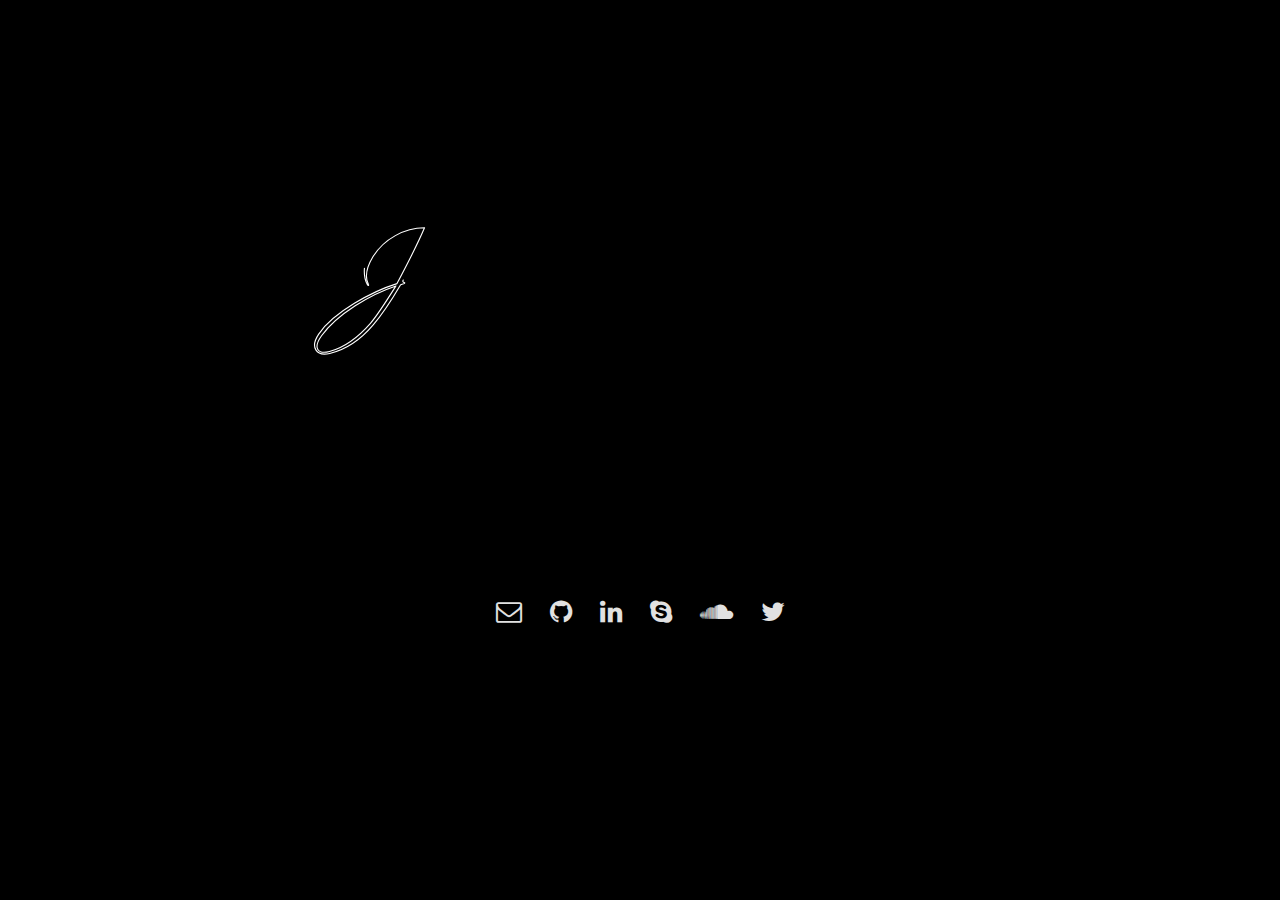
<file: index.html>
<!DOCTYPE html>
<html>
<head>
    <meta charset="utf-8">
    <meta http-equiv="X-UA-Compatible" content="IE=edge">
    <meta name="viewport" content="width=device-width, initial-scale=1.0">
    <meta name="description" content="tech junkie, outdoor enthusiast, integrated producer"> 
    <link rel="author" href="https://plus.google.com/+JillAnnToloza"/>
    <link rel='shortcut icon' href='assets/img/favicon.ico' type='image/x-icon'/ >
    <meta property="og:title" content="Jill Ann Toloza" />   
    <meta property="og:url" content="http://jilltoloza.com"/>
    <meta property="og:description" content="tech junkie, outdoor enthusiast, integrated producer"/>
    
    <title>Jill Ann Toloza</title>    
    <!-- Bootstrap core CSS -->
    <link href="assets/css/bootstrap.min.css" rel="stylesheet">
    <link href="http://maxcdn.bootstrapcdn.com/font-awesome/4.3.0/css/font-awesome.min.css" rel="stylesheet">
    
    <link href="assets/css/main.css" rel="stylesheet">
    
    <script src="http://code.jquery.com/jquery-1.9.1.min.js"></script>
    <script>window.jQuery || document.write('<script src="assets/js/jquery-1.9.1.min.js"><\/script>')</script>
    <script src="assets/js/jquery.lazylinepainter-1.5.1.js"></script>
    
    <script type="text/javascript">
			(function( $ ){
				var svgData = {
					"demo" :
					{
						"strokepath": [
            {
                "path": "M184.3,180.1c-0.9,1.6-0.5,3.1,0.9,3.1c1.6,0,1.5,1.5-0.1,1.8   c-0.8,0.1-3,1-4.5,1.6c-10.9,18.6-22.3,37-36.6,53.5c-14.4,16.9-32.7,31.8-57.7,37.8c-18,4.199-26.5-8.101-14.7-25.801   c19.9-29.5,72.3-57.399,104.4-67.3c12.9-24.4,28.3-54.7,36.7-74.4c-26.5-0.1-54.3,15-68.8,38.7c-5.8,9.6-12.1,24.6-6.1,36.6   c0.8,1.5-0.1,2.4-1.2,0.6c-5.5-10-6.1-27,1.5-40.2c19.9-34.2,65.1-37.3,75.3-40.9c2.7-0.5,4.6-2,5.8-3.3c1.6-1.5,4.5,1,3.8,2.2   C211.3,129.3,194.3,160.9,184.3,180.1z M75.4,254.3c-12.1,16.8-4.5,25,10.6,21c23.8-6.3,41.4-22.5,54.6-37.5   c9.9-11.4,25.9-37,34-49.9C140.9,199,96.5,225.1,75.4,254.3z",
                "duration": 1300
            },
            {
                "path": "M202.1,216.8c-2.2,1.1-11.4-1.6-11.2-9   c0.1-9.7,15.9-38.1,16.3-40.6c0.8-4.8,9.7-3.6,5.8,3.8c-20.4,38.5-9.4,18-16.6,32.8c-5,10,0.9,10,4.8,9.1   c7.5-1.8,12.9-5.5,18.3-10.6c3.5-3.4,3.1-0.4,0.9,1.8C215.6,208.9,210.8,212.9,202.1,216.8z M218.8,155.8c-2.2,2.1-4.1,3-5.5,2.7   c-2.2-0.4-3.3-1.3-3.3-2.5c0-1.3,1.1-3.1,3.5-5.5c2.2-2.4,4-3.7,5.5-4c2.1-0.4,4.6,1.8,4,3.6C222.7,151.6,221.3,153.6,218.8,155.8z   ",
                "duration": 800
            },
            {
                "path": "M225.2,169v-0.5c37-84,76.6-127.3,119.1-129.9   c14.5-0.9,27.4,3.6,38.4,13c11.2,9.4,16.5,20.1,15.3,32.1c-0.3,3.8-1.5,7.5-3.3,11.1c-9.4,18-34.9,34.8-76.6,50.7   c-28.5,10.8-57.9,19.2-88.2,24.9c-3.3,9.3-5.8,20.5-6.1,28.6c-0.4,18.7,12.4,15.3,22,8.4c3.7-2.7,2.7,0,1.2,1.3   c-13.9,12.4-28.8,12.1-29.4-6.4C217.1,192.1,220.3,180.6,225.2,169z M394.1,81.3c1.2-10.5-3.4-19.9-13.3-28   c-10-8.4-22.2-12.4-36.4-11.8c-24,0.9-48.6,19.3-73.6,54.3c-15,21-27.9,44.1-38.8,69.6h0.2c-0.5,1-0.8,1.9-1.4,3   c36.4-7.5,69-17.4,97.5-29.8c34.2-15,55.3-30.9,63.4-47.5C393.1,87.7,393.8,84.6,394.1,81.3z",
                "duration": 1300
            },
            {
                "path": "M281.9,120c9.6-14.7,22.8-29.7,36.4-45.6c0.8-0.9,3.6-2.1,8.4-3.9   c4.8-1.6,6.1-2.5,8.5-2.5c1.2,0,1.6,0.6,1.6,1.4c0,0.6-0.5,0.8-1.5,1c-9.4,2-24.9,17.7-46.6,47.5c-12.1,18-20.5,32.5-29.4,52.6   c-3.3,9.3-5.8,20.5-6.1,28.6c-0.4,18.7,12.4,15.3,22,8.4c3.7-2.7,2.7,0,1.2,1.3c-13.9,12.4-28.8,12.1-29.4-6.4   C245.9,176.2,266.8,143.4,281.9,120z",
                "duration": 600
            },
            {
                "path": "M475.4,164.5c-0.101-0.5,0.1-0.9,0.6-0.9c0.6,0,1,0.4,1.6,0.9   c3.601,3.1,6.101,6.3,7.5,9.7c0.601,1.5-0.899,2.7-4.3,4c-2.1,0.8-7.6,0.1-16.8-1.6c-2.2,11.2-3.4,20.1-3.4,26.8   c0,3.4,0.301,6.1,1,8.4c0.101,0.5,3.301,1.6,3.101,2.1c-0.101,1.5-1.2,2.2-3,2.2c-0.4,0-1-0.2-1.2-0.6c-1.6-3.4-2.4-9.3-2.4-17.4   c0-6.1,0.4-13.6,1.5-22.3c-10.8-2.1-22.8-4.8-36.1-7.9c-9.6,10-21.1,19.9-34.8,29.5c-19.3,13.6-35.4,20.2-48,20.4   c-12.6,0.1-19.8-7.6-19.8-20.1c0-5.4,1.4-11.4,3.9-17.8c4.8-11.7,12.4-18.9,23.5-21.7c4.5-1.2,10-1.6,16.8-1.6   c15.4,0,34.6,2.5,58.2,7.6c5.9-6.1,13.9-15.4,24.3-27.9c11.4-13.6,20.2-24.9,26.101-33.9c0.5-0.4,1.2-0.8,2-0.8   c1.6,0,3.399,0.6,5.7,2.1c2.1,1.4,3.1,2.2,2.8,3.1c-5.101,15.7-9.101,27.4-11.5,35.4c-4.5,14.5-7.2,25.3-8.4,32.1   c5.101,1.5,9.3,2.2,12.4,2.2c3.1,0,4.8-0.8,4.8-2.4c0-2.5-1.6-5.1-4.9-7.9C475.7,165.7,475.4,165,475.4,164.5z M327.4,180.9   c-1.9,5.1-2.8,10.2-2.8,15.1c0,5.4,1.2,9.9,3.9,13.3c3,3.8,7.2,5.8,12.9,5.7c13-0.3,28.3-6.6,46.2-19.3   c10.9-7.8,21.9-17.4,32.7-28.3c-19.3-4.8-37.9-7.2-55.6-7.2c-6.9,0-12.6,0.5-16.9,1.5C338.3,163.8,331.6,170.1,327.4,180.9z    M460.3,173.5c1.2-11.8,6.3-31.8,15.4-59.8c0.1-0.8,0.3-1.5,0.3-1.9c0-1.5-0.5-2.4-1.4-2.4c-0.899,0-1.5,0.6-2.399,1.5   C457.1,131,441.8,149,426.3,165.2C437.8,168.6,449.2,171.4,460.3,173.5z",
                "duration": 1800
            },
            {
                "path": "M508.7,228.2c-4.2-0.8-7.8-5.5-7.5-9.1   c-0.3-8.8,27-38.1,30.3-44.4c1.8-3.3-0.8-7-5.8-3.9c-14.5,9.1-36.101,30-50.8,46.8c-2.2,2.5-4.2-1.6-3-6.1c3-10.3,22.8-45,33-55.5   c3.6-3.8,8.699,0.6,4.5,4c-7.5,6.4-20.801,27.9-28.2,41.5c-2.4,4.4,1.3,4.5,3.399,2.2c13.5-14.7,38.801-38.5,48.7-39.4   c3.101-0.3,6.4,2.8,5.2,5.4c-5.1,11.2-30.3,39.6-31.6,48.3c-0.9,5.7-0.801,7.3,3.6,6.1c1.4-0.3,4.8-1.8,6.5-3   c2.7-2,2.7,0.9,0.9,2.5C515.8,225.7,510.8,228.5,508.7,228.2z",
                "duration": 1000
            },
            {
                "path": "M529.9,211.6c-0.5-0.5-0.301-1.2,0.3-2.4   c2.399-5.1,6.3-11.7,11.7-19.9c5.199-7.9,9.899-14.2,13.8-19c0.6-0.9,1.7-1.6,3.8-1.9c0.6-0.2,0.9-0.2,1,0c0,0.3-0.1,0.8-0.5,1   c-7.5,8.7-13,17.5-16.9,26.4c-0.399,0.6-0.6,1.4-0.6,1.9c0,1.2,0.4,1.6,1.2,1.6c0.5,0,1.2-0.3,1.8-1c5.5-5.4,11.7-10.6,18.1-15.9   c7.7-6.1,12.801-9.6,15.2-10.5c1.2-1,2.4-1.9,3.8-2.4c2.2-1,4-1.2,5.2-0.6c1.4,0.5,1.4,1.6-0.1,3.5c-7.2,9.1-13.7,19.8-19.2,31.5   c-5.4,11.7-8.2,21.1-8.8,28.2c-0.3,4.6,0.6,8.2,2.8,10.6c2.1,2.2,4.8,3.3,8.2,3.3c1.5,0,2.8-0.1,4.3-0.6   c5.7-1.6,12.9-6.1,21.4-13.3c9.399-8.1,14.199-14.5,14.199-19.5c0-4.2-4.5-2.7-4.5-3.8c0-1.2,2.2-2.1,3.601-2.1   c1.6,0,2.5,1.2,2.5,3.4c0,1-0.3,2.5-0.9,4.3c-1.8,5.9-6.399,12.1-13.5,19.2c-9.8,9.6-20.1,14.8-31.2,16c-4,0.5-7.3-0.8-9.899-3.3   c-2.9-3.1-3.9-7.8-3.5-14.1c0.6-7,3.899-16.2,9.399-27.1c4.7-9.1,9.601-17.7,15.4-25.6c0.3-0.5,0.5-1.1,0.5-1.5   c0-1.6-0.9-2.4-2.7-2.4c-0.899,0-1.6,0.3-2.399,0.8c-11.2,7.9-22.7,18.9-34.301,32.5c-1,1.4-3.6,2.4-7.6,3.3   C530.6,212.3,530,212.2,529.9,211.6z",
                "duration": 1800
            },
            {
                "path": "M699.2,109.2c-18.601,30.4-46.5,83.2-52.5,105.9   c-1.101,3.8,0,7,1,9.3c1.1,3.1-4.9,5.8-5.101,0.3c-0.8-19.8,35.2-89.1,51-116.4c-28.3-4.5-63.899-9.4-85.199-7.2   c-7.801,0.9-24.101,4.6-18.7,17.8c3.2,7.9,9.1,16.9,13.8,22.5c3.8,4.6,1.7,4.2-0.9,1.6c-7-7-11.5-12.7-15.399-20.1   c-7.5-13.8,10.5-23.2,19.899-25.2c16-3.3,57.101,1.5,89.5,5c1.5-2.2,2.7-4,3.601-5c0.8-0.7,0.3-1.9-0.4-1.8   c-0.899,0.1-2.6,0.5-3.8,1.1c-2.1,0.7-2.1-0.6-0.3-1.7c2.399-1.9,7.3-5.5,10.3-6c2.7-0.5,4.5,2.4,2.8,4.8c-1.6,2.7-3.8,5.8-6.1,9.1   c13.6,1.5,25.5,2.7,32.2,2.7c3.399,0,4.199-2.2,3.899-4c-0.3-2-0.6-3.1-1.5-5.2c-1.5-4,0-4.8,2.101-1.2c1.199,2.1,4.3,7.5,2.5,11.7   c-0.801,1.1-1.601,3-3.101,4.4c-2,1.6-3.3,2.7-5.6,2.5C727,113.5,714.4,111.7,699.2,109.2z",
                "duration": 1400
            },
            {
                "path": "M666.1,212.9c0.2-8.1,6.801-20.4,20.101-36.7   c0.3-0.6,0.2-1.2-0.3-1.3c-1.801-1-4.101-2.4-4.101-3.6c0-0.6-0.3-1.9,4.3-2.1c3.801-0.1,5.601-0.3,5.7-0.1c0.3,0,0.9-0.2,1.7-0.6   c2.2-2.1,4.3-3.1,6.6-3.3c1.7-0.2,3.9,1,6.801,2.7c0.3,0.1,0.6,0.5,1.1,0.6c4.5,0.1,11.1,0.3,19.5,0.6c1.5,0,2.2,0.3,2.2,0.6   c0,0.5-0.8,0.9-2.2,0.9c-3.1,0-5.1,0.6-6,1.8c-0.1,0.3-0.1,0.6,0,0.9c0.2,0.6,0.5,1.2,0.5,1.6c-0.6,7.5-6.4,16.2-18.3,26.4   c-11.7,10-21.9,15.9-30.8,17.1C670,218.8,666.1,216.1,666.1,212.9z M669.8,213.7c0,2.4,1.7,3.3,4.8,2.7   c6.801-1.1,14.801-5.9,24.4-14.7c10-9,15.7-17.1,17.2-24.3c0.8-3.1-1.3-4.8-5.7-5.2c-4.8-0.6-9,0-12.6,1.4   c-0.301-0.1-1.2,0.5-2.5,1.4c-10.7,9.9-18.9,21.7-24.801,35.5C670.1,211.4,669.8,212.6,669.8,213.7z",
                "duration": 1400
            },
            {
                "path": "M734.8,169v-0.5c37-84,76.601-127.3,119.101-129.9   c14.6-0.9,27.399,3.6,38.399,13c11.2,9.4,16.5,20.1,15.3,32.1c-0.3,3.8-1.5,7.5-3.3,11.1c-9.399,18-34.899,34.8-76.6,50.7   c-28.5,10.8-57.9,19.2-88.2,24.9c-3.3,9.3-5.8,20.5-6.1,28.6c-0.5,18.7,12.399,15.3,22,8.4c3.8-2.7,2.699,0,1.199,1.3   c-13.899,12.4-28.8,12.1-29.399-6.4C726.7,192.1,729.8,180.6,734.8,169z M903.6,81.3c1.2-10.5-3.399-19.9-13.3-28   c-10-8.4-22.2-12.4-36.399-11.8c-24,0.9-48.601,19.3-73.601,54.3c-15,21-27.899,44.1-38.8,69.6h0.2c-0.5,1-0.8,1.9-1.4,3   c36.4-7.5,69-17.4,97.5-29.8c34.2-15,55.3-30.9,63.4-47.5C902.6,87.7,903.3,84.6,903.6,81.3z",
                "duration": 1300
            },
            {
                "path": "M753.2,212.9c0.2-8.1,6.8-20.4,20.1-36.7   c0.3-0.6,0.101-1.2-0.3-1.3c-1.8-1-4-2.4-4-3.6c0-0.6-0.3-1.9,4.3-2.1c3.8-0.1,5.5-0.3,5.7-0.1c0.3,0,0.9-0.2,1.7-0.6   c2.2-2.1,4.3-3.1,6.6-3.3c1.7-0.2,3.9,1,6.8,2.7c0.301,0.1,0.601,0.5,1,0.6c4.5,0.1,11.101,0.3,19.5,0.6c1.5,0,2.2,0.3,2.2,0.6   c0,0.5-0.8,0.9-2.2,0.9c-3.199,0-5.1,0.6-6,1.8c-0.199,0.3-0.199,0.6,0,0.9c0.2,0.6,0.4,1.2,0.4,1.6c-0.6,7.5-6.4,16.2-18.3,26.4   c-11.7,10-21.9,15.9-30.7,17.1C757.1,218.8,753.2,216.1,753.2,212.9z M757,213.7c0,2.4,1.7,3.3,4.8,2.7c6.8-1.1,14.8-5.9,24.4-14.7   c10.1-9,15.8-17.1,17.2-24.3c0.8-3.1-1.301-4.8-5.7-5.2c-4.8-0.6-9,0-12.601,1.4c-0.3-0.1-1.199,0.5-2.6,1.4   c-10.7,9.9-18.9,21.7-24.7,35.5C757.3,211.4,757,212.6,757,213.7z",
                "duration": 1400
            },
            {
                "path": "M832.6,202.1c0.9,1.2,0.9,2.4,1,3.1c15-2.7,30.601-3.4,43.801-3.4   c4.899,0,8.699,0.3,11.399,0.8c4.3,0.9,9.7,6,9.7,11.1c0,1.2-0.4,2.2-0.9,3.3c-1.3,2.5-4.699,5.8-9.8,9.9   c-0.899,0.9-1.7,1.2-2.1,1.2c-0.2,0-0.3,0-0.3-0.1c0-0.6,0.5-1.2,1.5-2.1c5.8-5.4,8.8-10.3,8.8-14.8c0-3.4-2.4-5.4-7.3-5.8   c-2.801-0.2-6.4-0.3-11.101-0.3c-18,0-32.8,1.1-44.399,3.6c-29.5,84.1-65.2,127.6-107.2,130.2c-14.4,0.9-27.601-3.399-39.601-13   c-12-9.5-18.1-20.1-18.1-32.1c0-3.8,0.8-7.5,2.2-11.101c7.8-18,31.6-34.6,72-50.7c27-10.6,55.8-16.8,84.7-24.7l1.699-0.5   c-1-3.1-4.899-4-7.8-3.4c-1.1,0.5-2.1-1.4-0.6-3c4.1-4,14.4-20.8,16.2-28.9c1-4.5-0.8-6.7-2.7-6.4c-3.9,1.4-10.5,9.6-13.9,14.2   c-1.7,2.2-1.7-0.5-0.8-2c2.7-3.9,11.7-16.2,17.4-17.4c2.8-0.6,6.1,4.9,5.7,9.1c-0.9,8.7-11.7,22.2-15,27.1   c-0.601,0.5-0.801,2.4,0.5,2.2C830.5,199.9,831.2,200.3,832.6,202.1z M672.1,296c0,10.5,5.4,19.9,15.9,28   c10.9,8.4,23.4,12.3,37.5,11.8c24.1-0.899,46.9-19,68.8-54.3c13.3-21.6,24.601-45.9,33.4-72.6c-35.8,7.5-67.5,17.4-94.9,29.8   c-32.7,15-52.5,30.899-58.899,47.5C672.7,289.6,672.1,292.7,672.1,296z",
                "duration": 1800
            },
            {
                "path": "M844.1,215c-2.6,0-3.8-1.6-3.8-5.2c0-7,5.5-16.2,16.601-27.3   c10.199-10,19.199-16.5,27-19.5c1.8-0.8,3.899-1.2,6.1-1.2c2.4,0,4.8,0.6,7.2,1.4c1.5,0.1,2.399,0.3,2.8,0.1c1.7-0.3,3-0.9,3.9-1.9   c0.199-0.1,0.6-0.3,0.899-0.3c0.8,0,1.5,1.3,1.3,1.8c-5.699,8.8-11.5,17.7-16.899,26.5c-8.4,14.1-16.5,38.2-18.3,49.8   c-0.2,1.1-0.2,2-0.2,2.9c0,6.7,4.5,10,11.7,10c3.399,0,7.199-0.6,10.6-1.8c5.4-1.8,12.3-6.1,20.7-12.9c8.1-6.6,14.7-13.9,19.5-20.1   c0.899-1,1.3-1.5,1.8-1.5c0.2,0.1,0.2,0.3,0.2,0.5c0,0.4-0.2,0.9-0.601,1.6c-4.5,6.7-11.1,14.7-19.899,22.2   c-8.2,6.8-15,11.2-20.5,13.2c-2.7,0.9-5.601,1.5-8.7,1.5c-4.8,0-8.8-1.899-12-3.899c-3.8-2.4-5.1-6.601-5-11.7   c0.3-8.4,6.9-29.8,12.3-41.7c3.3-7.2,6.601-13.5,10-18.6c0.8-1.2,0.8-1.6-0.2-1.6c-0.1,0-0.3,0.1-0.399,0.3   c-4.8,5.7-11.5,12.1-20.2,19.6c-8.7,7.3-16.2,12.9-22.6,16.6C846.4,214.6,845.3,215,844.1,215z M849.4,204.5   c0,2.5,0.899,3.6,2.699,3.6c0.601,0,1.5-0.3,2.2-0.7c11.101-7,23.5-19,37.601-35.8c0.3-0.3,0.399-0.6,0.399-1.1   c0-2.2-2.8-4.5-6.899-4.5c-1.2,0-2.2,0.1-3.5,0.4c-4.801,1.2-10.801,5.9-17.801,13.6c-6.8,7.5-11.399,14.5-14.199,21   C849.5,202.3,849.4,203.5,849.4,204.5z",
                "duration": 1800
            }
        ],
						"dimensions" : { "width": 1000, "height":500 }
					}
				}

				$(document).ready(function(){
					$('#demo').lazylinepainter({
							'svgData' : svgData,
							'strokeWidth':1.5,
							'strokeColor':'#ffffff',
                            'responsive': true,
							'onComplete' : function(){
								console.log('>> onComplete');
							},
							'onStart' : function(){
								console.log('>> onStart');
							}
						}
					)

					var state = 'paint';
					$('#demo').lazylinepainter(state);

					//$(window).on('click', function(){
					//	state = (state === 'erase') ? 'paint':'erase' ;
					//	$('#demo').lazylinepainter(state);

					//	console.log('>> ' + state);
					//});
				})
			})( jQuery );

		</script>
</head>
<body>
    <div class="container w">
    	<div class="logo">
	    	<!-- <img src="assets/img/logo.png" width="100" alt="BlackTie.co"> -->
    	</div>
		<div class="row centered">
			<div id='demo' class="col-lg-8 col-lg-offset-2 w">
			
			</div>
		</div>
		<div class="row centered">
			<div class="col-lg-8 col-lg-offset-2 w tooltip-demo">
                <a title="Email" href="mailto:hello@jilltoloza.com"><i class="fa fa-envelope-o"></i></a>
				<a title="GitHub" href="https://github.com/Jill"><i class="fa fa-github"></i></a>
				<a title="LinkedIn" href="https://www.linkedin.com/in/jilltoloza"><i class="fa fa-linkedin"></i></a>
				<a title="Skype" href="skype:jilltoloza?call"><i class="fa fa-skype"></i></a>
				<a title="Soundcloud" href="https://soundcloud.com/jilltoloza"><i class="fa fa-soundcloud"></i></a>
                <a title="Twitter" href="https://twitter.com/jilltoloza"><i class="fa fa-twitter"></i></a> 
        
			</div>
		</div>
    </div><!-- /.container -->
    
    <!-- Bootstrap core JavaScript
    ================================================== -->
    <!-- Placed at the end of the document so the pages load faster -->
    <script src="https://code.jquery.com/jquery-1.10.2.min.js"></script>
    <script src="assets/js/bootstrap.min.js"></script>
</body>
</html>
</file>
<file: assets/css/main.css>
body {
  background-color: #000;
    font-family: 'EB Garamond', serif;
    font-weight: 300;
    font-size: 16px;
    color: #555;

    -webkit-font-smoothing: antialiased;
    -webkit-overflow-scrolling: touch;
}

/* Titles */
h1, h2, h3, h4, h5, h6 {
    font-family: 'Oswald', sans-serif;
    font-weight: 300;
    color: #333;
}


/* Paragraph & Typographic */
p {
    line-height: 28px;
    margin-bottom: 25px;
    font-size: 20px;
}

.centered {
    text-align: center;
}

/* Links */
a {
    color: #e1e1e1;
    word-wrap: break-word;

    -webkit-transition: color 0.1s ease-in, background 0.1s ease-in;
    -moz-transition: color 0.1s ease-in, background 0.1s ease-in;
    -ms-transition: color 0.1s ease-in, background 0.1s ease-in;
    -o-transition: color 0.1s ease-in, background 0.1s ease-in;
    transition: color 0.1s ease-in, background 0.1s ease-in;
}

a:hover,
a:focus {
    color: #7b7b7b;
    text-decoration: none;
    outline: 0;
}

a:before,
a:after {
    -webkit-transition: color 0.1s ease-in, background 0.1s ease-in;
    -moz-transition: color 0.1s ease-in, background 0.1s ease-in;
    -ms-transition: color 0.1s ease-in, background 0.1s ease-in;
    -o-transition: color 0.1s ease-in, background 0.1s ease-in;
    transition: color 0.1s ease-in, background 0.1s ease-in;
}

 hr {
    display: block;
    height: 1px;
    border: 0;
    border-top: 1px solid #ccc;
    margin: 1em 0;
    padding: 0;
}

.logo {
	text-align: center;
	margin-top: 25px;
}

h1 {
	font-size: 70px;
}

.w {
	margin-top: 60px;
}
.w i {
	font-size: 26px;
	padding: 12px;
}
</file>
